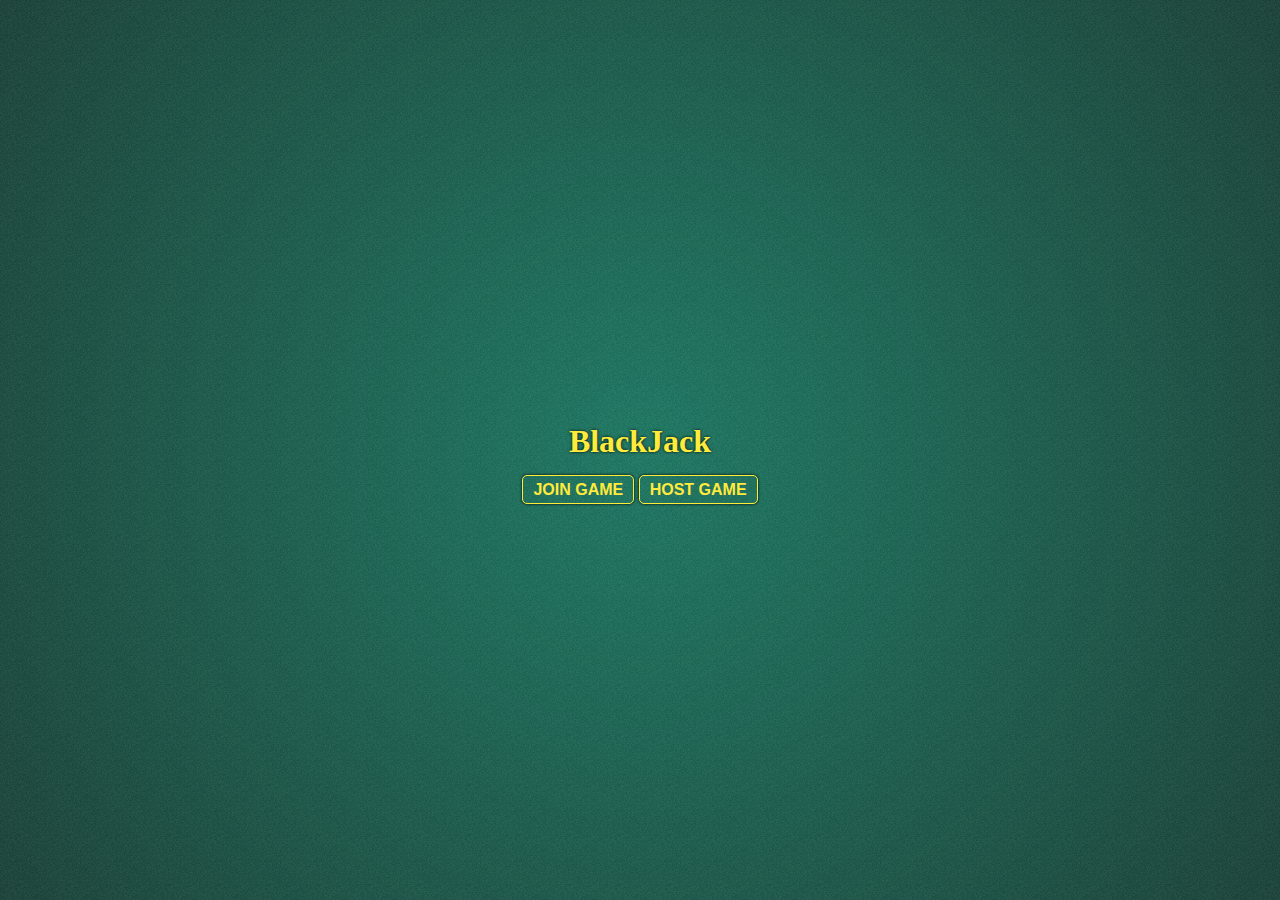
<file: resources/static/index.html>
<!DOCTYPE html>
<!--suppress HtmlUnknownTarget -->
<html lang="en_US">
<head>
    <title>BlackJack</title>
    <meta name="viewport" content="width=device-width, initial-scale=1"/>
    <link rel="stylesheet" href="css/style.css"/>
    <script type="text/javascript" src="js/app.js"></script>
</head>
<body>
<div class="content">
    <h1 class="title">BlackJack</h1>
    <div class="actions">
        <a href="/join" class="button">Join Game</a>
        <a href="/host" class="button">Host Game</a>
    </div>
</div>
</body>
</html>
</file>
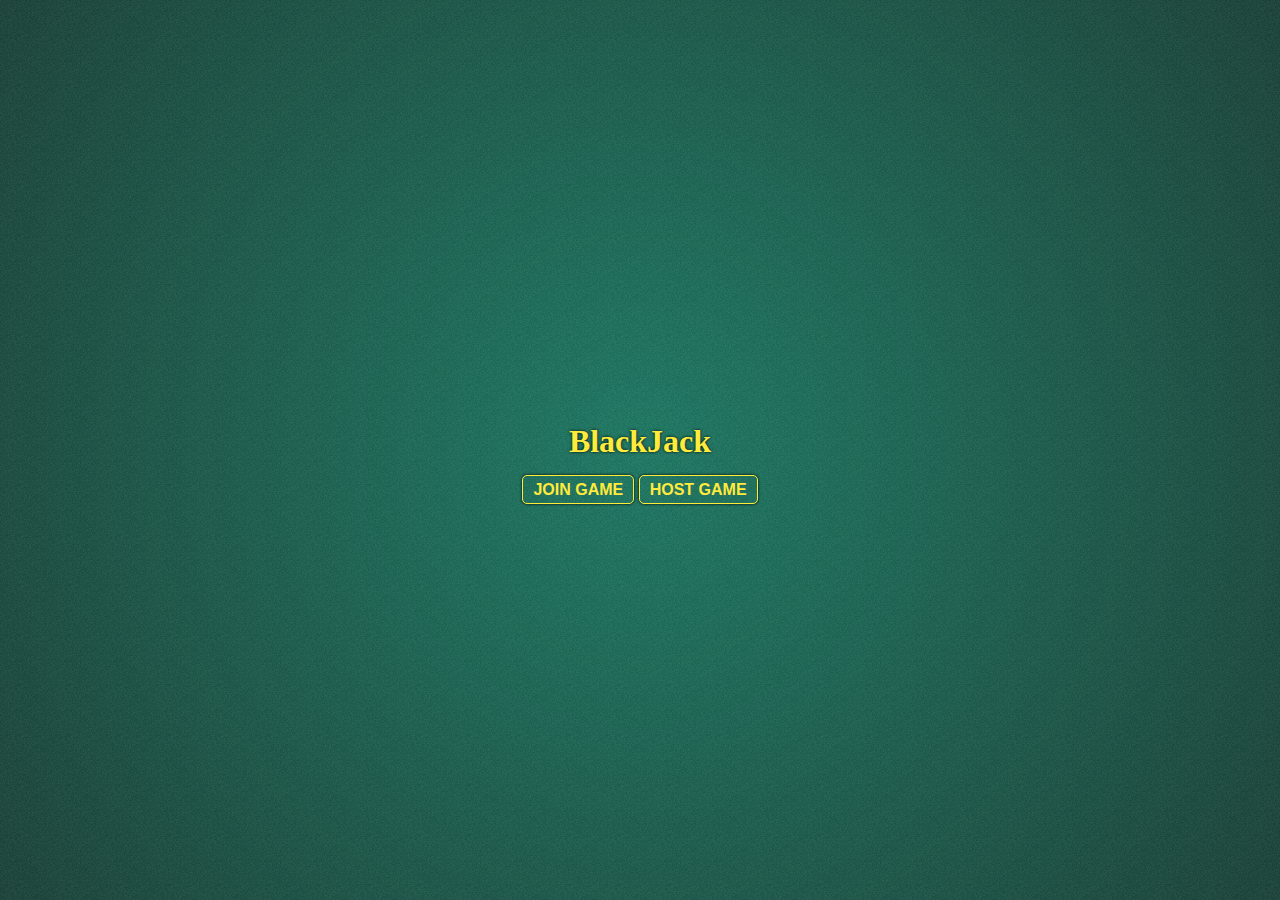
<file: resources/static/game.html>
<!DOCTYPE html>
<html lang="en_US">
<head>
    <title>BlackJack</title>
    <meta name="viewport" content="width=device-width, initial-scale=1"/>
    <link rel="stylesheet" href="css/style.css"/>
    <script type="text/javascript" src="js/app.js"></script>
</head>
<body onload="processData()">
<div class="content">
    <div id="connecting">
        <h1 class="title">Waiting for host</h1>
        <div class="lds-ellipsis">
            <div></div>
            <div></div>
            <div></div>
            <div></div>
        </div>
    </div>
    <div id="host" style="display: none;">
        <p id="copy-info" style="transition: all 0.25s ease;">Click the code below to copy a link you can share with
            your friends</p>
        <h1 id="code" onclick="copyCode()" style="cursor: pointer;"></h1>
        <button id="start" class="button" disabled="disabled" onclick="startGame()">Start Game</button>
    </div>
    <ul id="players"></ul>
    <div id="game" style="display: none;">
        <p>Game here</p>
        <div class="actions">
            <button id="hit" class="button" onclick="hit()">Hit</button>
            <button id="stand" class="button" onclick="stand()">Stand</button>
        </div>
    </div>
</div>
<script type="text/javascript">
    let ws;
    let player;
    let code;

    function processData() {
        let params = new URLSearchParams(window.location.search);
        if (!params.has('code')) {
            console.log('Redirecting');
            window.location.href = './';
            return;
        }
        code = params.get('code');
        playerJSON = window.localStorage.getItem(code);
        if (!playerJSON || !(player = JSON.parse(playerJSON))) {
            console.log("Invalid player");
            window.location.href = `./join?code=${code}`;
            return;
        }
        connectToGame();
    }

    function connectToGame() {
        const scheme = window.location.protocol === 'http:' ? 'ws' : 'wss';
        ws = new WebSocket(`${scheme}://${window.location.host}/${window.location.pathname}s/${code}/${player.secret}`);
        ws.onmessage = (event) => {
            const data = JSON.parse(event.data);
            console.log(data);
            switch (data.type) {
                case 'game':
                    handleGame(data);
                    break;
                case 'player':
                    handlePlayer(data);
                    break;
                case 'error':
                    handleError(data);
                    break;
                default:
                    console.error('Unknown data type', data)
            }
        }
    }

    function handleGame(game) {
        if (!game.started) {
            if (game.host === player.name) {
                // We're the host!
                document.getElementById('connecting').style.display = 'none';
                document.getElementById('code').innerText = code;
                document.getElementById('host').style.display = 'block';
                if (game.players.length > 1) document.getElementById('start').removeAttribute('disabled');
            }
            const players = document.getElementById('players');
            players.innerHTML = '';
            game.players.forEach(p => {
                const li = document.createElement('li');
                let text = p.name;
                if (p.name === player.name && p.name === game.host) {
                    text += ' (Host, You)';
                } else if (p.name === game.host) {
                    text += ' (Host)';
                } else if (p.name === player.name) {
                    text += ' (You)';
                }
                li.innerText = text;
                players.appendChild(li);
            });
        } else {
            document.getElementById('connecting').style.display = 'none';
            document.getElementById('host').style.display = 'none';
            document.getElementById('players').style.display = 'none';
            document.getElementById('game').style.display = 'block';
        }
    }

    function handleError(error) {
        console.error(error);
        window.location.href = './';
    }

    function handlePlayer(player) {
        // TODO: Show cards in hand
        console.log(player);
    }

    function startGame() {
        if (document.getElementById('players').childElementCount < 2) return;
        ws.send(JSON.stringify({
            type: 'startGame',
            player: player.secret
        }));
    }

    function copyCode() {
        navigator.permissions.query({name: "clipboard-write"}).then(result => {
            if (result.state === "granted" || result.state === "prompt") {
                let code = document.getElementById('code').innerText;
                let url = new URL(window.location.href);
                url.searchParams.delete('host');
                url.searchParams.set('code', code);
                url.pathname = url.pathname.replace('host', 'join');
                navigator.clipboard.writeText(url.toString());
                setCopyInfoText('Copied!');
                setTimeout(() => setCopyInfoText('Click the code below to copy a link you can share with your friends'), 2250);
            }
        });
    }

    function setCopyInfoText(text) {
        let info = document.getElementById('copy-info');
        if (info.innerText === text) return;
        info.style.opacity = '0';
        setTimeout(() => {
            info.innerText = text;
            info.style.opacity = '1';
        }, 250);
    }
</script>
</body>
</html>
</file>
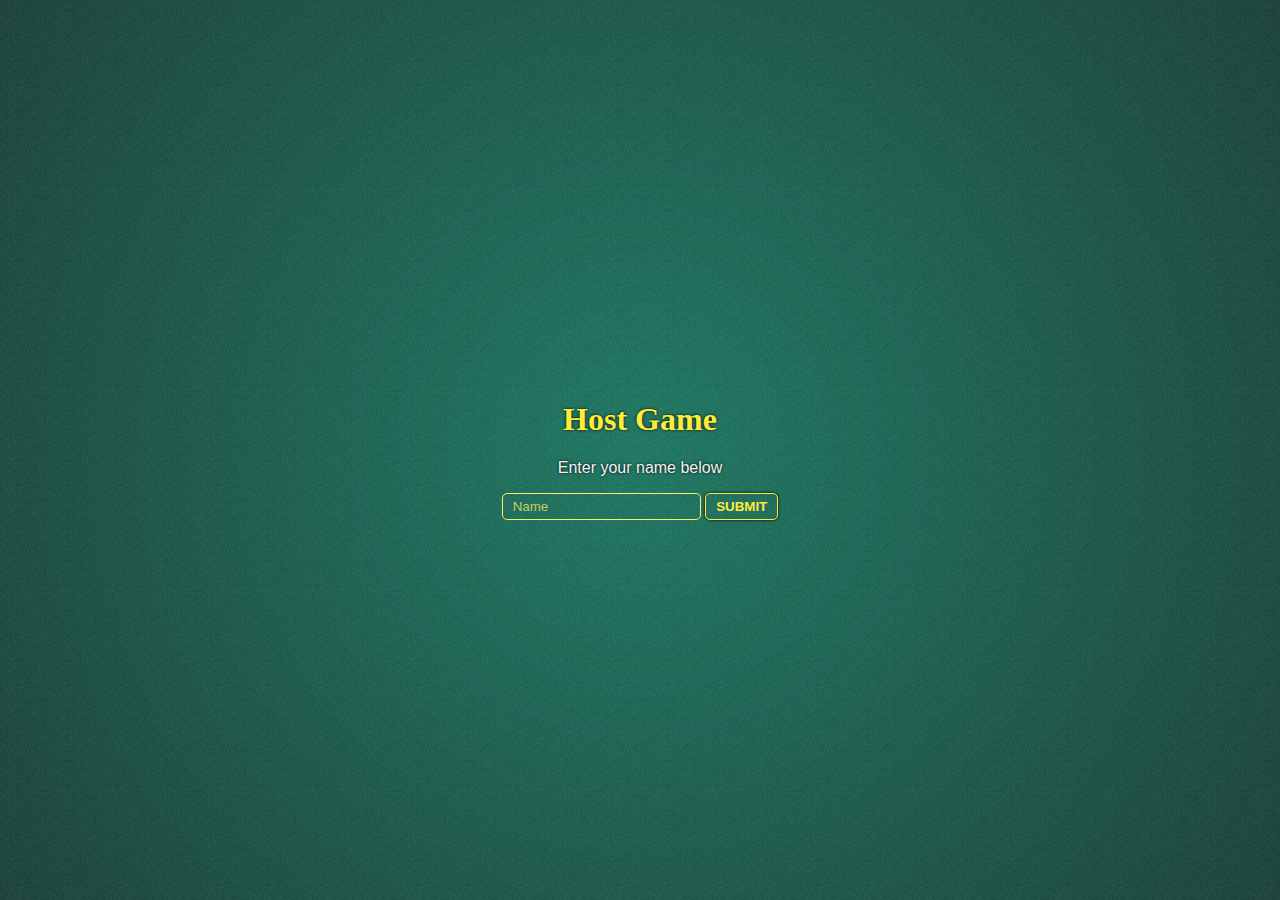
<file: resources/static/host.html>
<!DOCTYPE html>
<html lang="en_US">
<head>
    <title>BlackJack - Host</title>
    <meta name="viewport" content="width=device-width, initial-scale=1"/>
    <link rel="stylesheet" href="css/style.css"/>
    <script type="text/javascript" src="js/app.js"></script>
</head>
<body onload="processData()">
<div class="content">
    <div id="prompt">
        <h1 class="title">Host Game</h1>
        <p>Enter your name below</p>
        <form action="/host" id="join-form">
            <label for="host">Name</label>
            <p id="error" class="error" style="display: none;">Invalid name. Please try again.</p>
            <input id="host" name="host" type="text" minlength="1" maxlength="256" pattern="\w+" spellcheck="false"
                   placeholder="Name"/>
            <input class="button" type="submit" value="Submit"/>
        </form>
    </div>
    <div id="creating" style="display: none;">
        <h1 class="title">Creating Game</h1>
        <div class="lds-ellipsis">
            <div></div>
            <div></div>
            <div></div>
            <div></div>
        </div>
    </div>
</div>
<script type="text/javascript">
    function processData() {
        let params = new URLSearchParams(window.location.search);
        if (params.has('host')) {
            createGame(params.get('host'))
        }
    }

    function createGame(name) {
        document.getElementById('prompt').style.display = 'none';
        const creating = document.getElementById('creating');
        console.log(`Creating game. Host: ${name}`);
        creating.style.display = 'block';
        fetch(
            `./api/new-game`,
            {
                method: 'POST',
                body: JSON.stringify({name: name}),
                headers: {
                    'content-type': 'application/json'
                }
            })
            .then(response => response.json())
            .then(response => {
                console.log(`Created game`, response);
                window.localStorage.setItem(
                    response.gameId,
                    JSON.stringify({
                        name: name,
                        secret: response.playerSecret
                    })
                );
                let gameUrl = new URL(window.location.href);
                gameUrl.pathname = gameUrl.pathname.replace('host', 'game');
                gameUrl.search = `code=${response.gameId}`;
                window.location.replace(gameUrl.toString());
            })
            .catch(err => console.error(`Failed to create game`, err))
    }
</script>
</body>
</html>
</file>
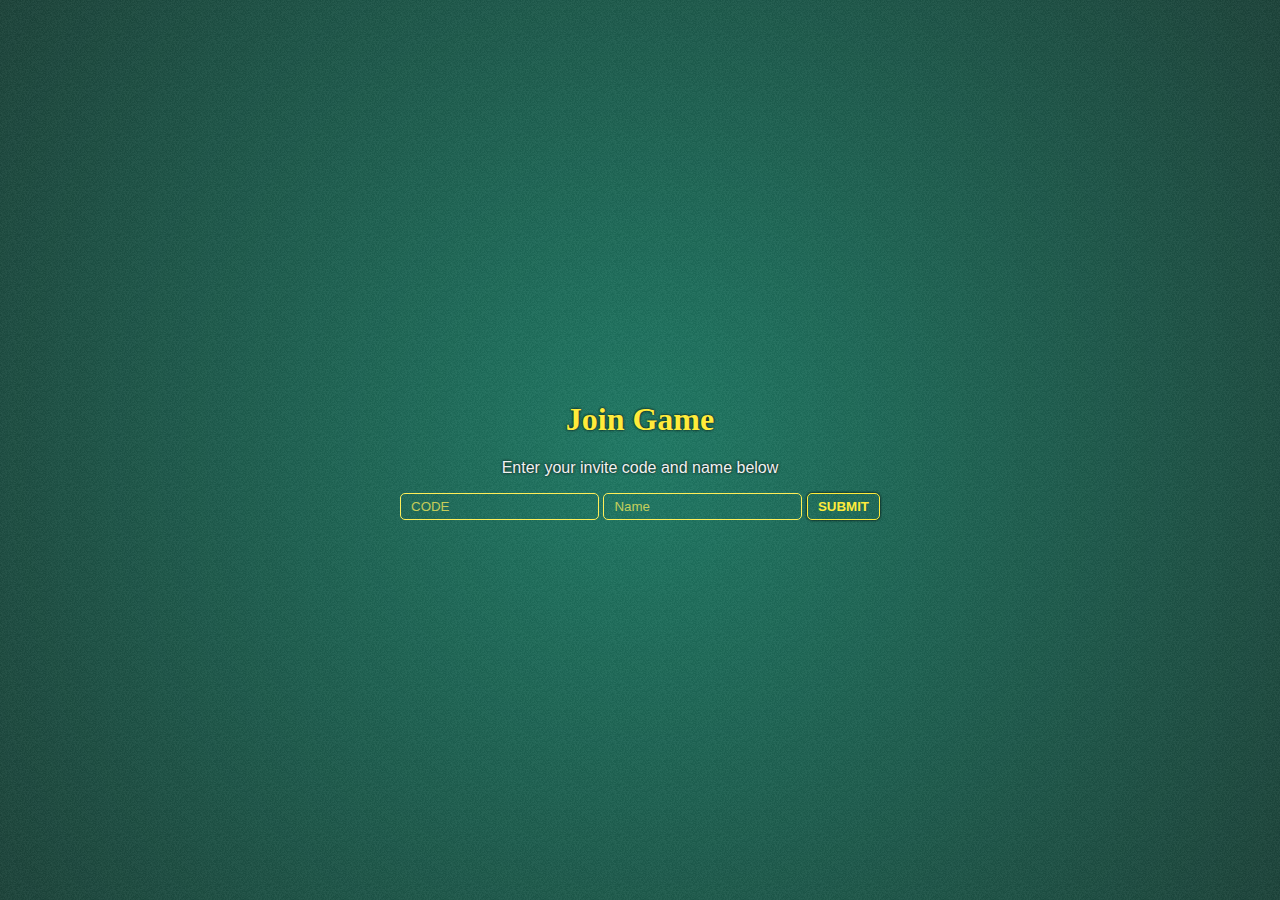
<file: resources/static/join.html>
<!DOCTYPE html>
<html lang="en_US">
<head>
    <title>BlackJack - Join</title>
    <meta name="viewport" content="width=device-width, initial-scale=1"/>
    <link rel="stylesheet" href="css/style.css"/>
    <script type="text/javascript" src="js/app.js"></script>
</head>
<body onload="processCode()">
<div class="content">
    <div id="prompt">
        <h1 class="title">Join Game</h1>
        <p>Enter your invite code and name below</p>
        <form action="/join" id="code-form" onsubmit="joinGame()">
            <label for="code">Invite Code</label>
            <p id="code-error" class="error" style="display: none;">Invalid code. Please try again.</p>
            <input id="code" name="code" type="text" minlength="4" maxlength="4" pattern="[0-9a-zA-Z]{4}"
                   spellcheck="false"
                   placeholder="Code"/>
            <label for="name">Name</label>
            <p id="name-error" class="error" style="display: none;"></p>
            <input id="name" name="name" type="text" minlength="1" maxlength="256" pattern="\w+" spellcheck="false"
                   placeholder="Name"/>
            <input class="button" type="submit" value="Submit"/>
        </form>
    </div>
    <div id="connecting" style="display: none;">
        <h1 class="title">Connecting</h1>
        <div class="lds-ellipsis">
            <div></div>
            <div></div>
            <div></div>
            <div></div>
        </div>
    </div>
</div>
<script type="text/javascript">
    function processCode() {
        let params = new URLSearchParams(window.location.search);
        if (!params.has('code')) return;
        let code = params.get('code');
        let codeInput = document.getElementById('code');
        codeInput.value = code;
    }

    function joinGame(e) {
        if (e) e.preventDefault();
        showLoading(true);
        let code = document.getElementById('code').value;
        let name = document.getElementById('name').value;
        fetch(
            `./api/join-game`,
            {
                method: 'POST',
                body: JSON.stringify({
                    code: code,
                    name: name
                }),
                headers: {
                    'content-type': 'application/json'
                }
            })
            .then(response => response.text())
            .then(response => {
                window.localStorage.setItem(
                    code,
                    JSON.stringify({
                        name: name,
                        secret: response
                    })
                );
                let gameUrl = new URL(window.location.href);
                gameUrl.pathname = gameUrl.pathname.replace('join', 'game');
                gameUrl.search = `code=${code}`;
                window.location.replace(gameUrl.toString());
            })
            .catch(err => {
                console.error(`Invalid name`, err);
                showLoading(false);
                document.getElementById('name-error').style.display = 'block';
                document.getElementById('name-error').innerText = err.message;
            })
    }

    function showLoading(loading) {
        const code = document.getElementById('prompt');
        const connecting = document.getElementById('connecting');
        if (loading) {
            code.style.display = 'none';
            connecting.style.display = 'block';
        } else {
            code.style.display = 'none';
            connecting.style.display = 'block';
        }
    }
</script>
</body>
</html>
</file>
<file: resources/static/css/style.css>
html, body {
    font-family: Arial, sans-serif;
    margin: 0;
    padding: 0;
    color: #F1F1F1;
    text-shadow: 0 0 3px #000000;
}

html {
    background-image: radial-gradient(circle, #03775c, #013226);
}

body {
    background-image: url([data-uri]);
}

.content {
    display: flex;
    flex-direction: column;
    height: 100vh;
    width: 100vw;
    justify-content: center;
    align-items: center;
    text-align: center;
}

h1, h2, h3, h4, h5, h6 {
    color: #ffeb3b;
    font-family: Garamond, Times New Roman, serif;
    /*-webkit-text-fill-color: #ffeb3b;*/
    /*-webkit-text-stroke-width: 1px;*/
    /*-webkit-text-stroke-color: black;*/
}

button, .button {
    /*background: #ffeb3b;*/
    /*border: 1px solid #000000;*/
    background: transparent;
    border: 1px solid #ffeb3b;
    color: #ffeb3b;
    border-radius: 5px;
    padding: 5px 10px;
    cursor: pointer;
    font-weight: bold;
    text-transform: uppercase;
    text-decoration: none;
    text-shadow: none;
    box-shadow: 0 0 3px #000000;
}

button:hover, .button:hover {
    background-color: #ffee58;
    color: black;
}

button:active, .button:active {
    background-color: #fdd835;
    color: black;
}

label {
    display: none;
}

input[type="text"] {
    background: transparent;
    color: #ffee58;
    border: 1px solid #ffee58;
    border-radius: 5px;
    padding: 5px 10px;
}

::placeholder {
    color: rgba(255, 238, 88, 0.75);
}

#code {
    text-transform: uppercase;
}

.error {
    color: #ffb1b1;
}

.lds-ellipsis {
    display: inline-block;
    position: relative;
    width: 80px;
    height: 80px;
}

.lds-ellipsis div {
    position: absolute;
    top: 33px;
    width: 13px;
    height: 13px;
    border-radius: 50%;
    background: #fff;
    animation-timing-function: cubic-bezier(0, 1, 1, 0);
}

.lds-ellipsis div:nth-child(1) {
    left: 8px;
    animation: lds-ellipsis1 0.6s infinite;
}

.lds-ellipsis div:nth-child(2) {
    left: 8px;
    animation: lds-ellipsis2 0.6s infinite;
}

.lds-ellipsis div:nth-child(3) {
    left: 32px;
    animation: lds-ellipsis2 0.6s infinite;
}

.lds-ellipsis div:nth-child(4) {
    left: 56px;
    animation: lds-ellipsis3 0.6s infinite;
}

@keyframes lds-ellipsis1 {
    0% {
        transform: scale(0);
    }
    100% {
        transform: scale(1);
    }
}

@keyframes lds-ellipsis3 {
    0% {
        transform: scale(1);
    }
    100% {
        transform: scale(0);
    }
}

@keyframes lds-ellipsis2 {
    0% {
        transform: translate(0, 0);
    }
    100% {
        transform: translate(24px, 0);
    }
}
</file>
